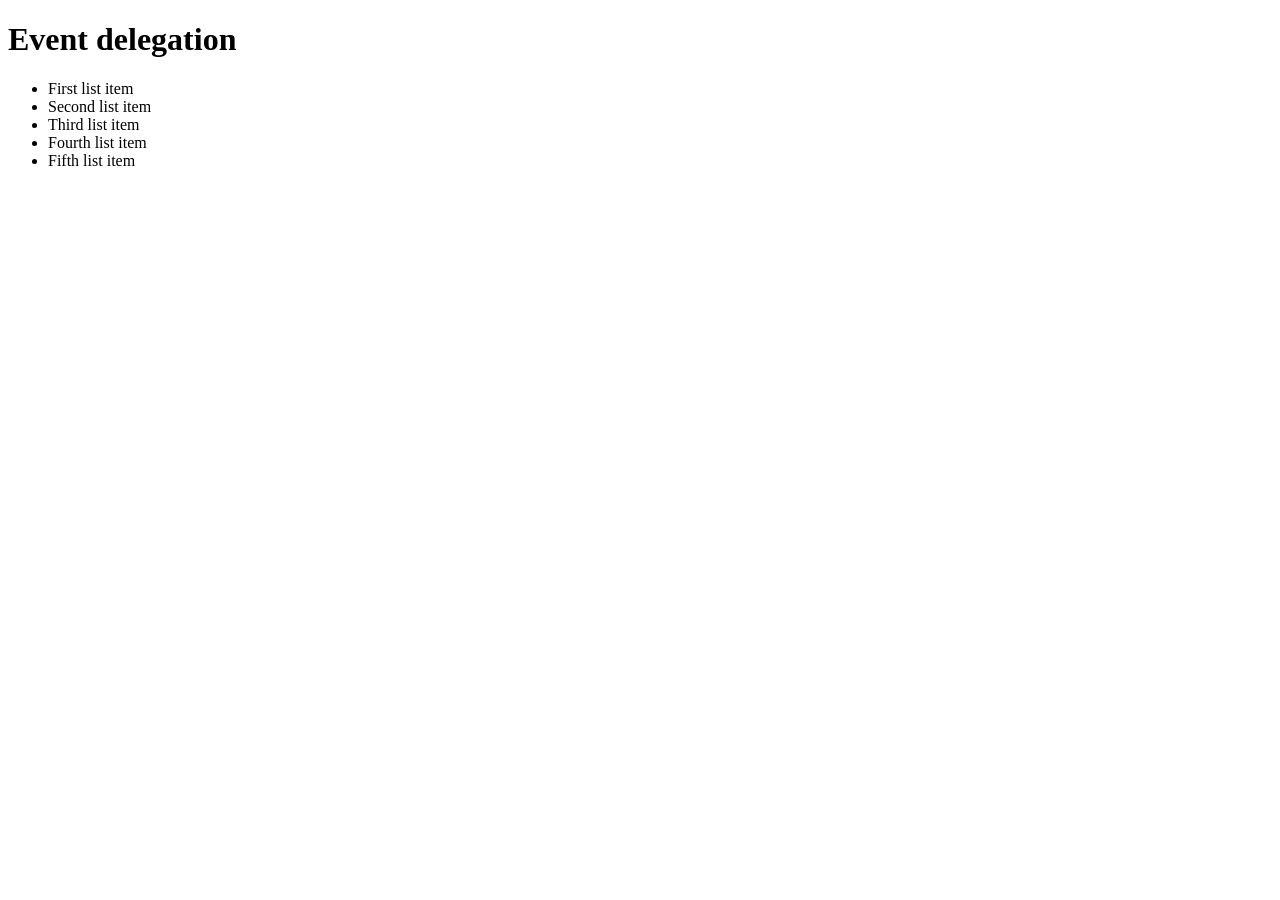
<file: index.html>
<!doctype html>
<html>
<head>
    <meta charset="utf-8">
    <link rel="stylesheet" href="style.css">
</head>
<body>
<div id="app">
    <h1>Event delegation</h1>
    <ul id="theList">
        <li>First list item</li>
        <li>Second list item</li>
        <li>Third list item</li>
        <li>Fourth list item</li>
        <li>Fifth list item</li>
    </ul>
</div>
<script src="app.js"></script>
</body>
</html>
</file>
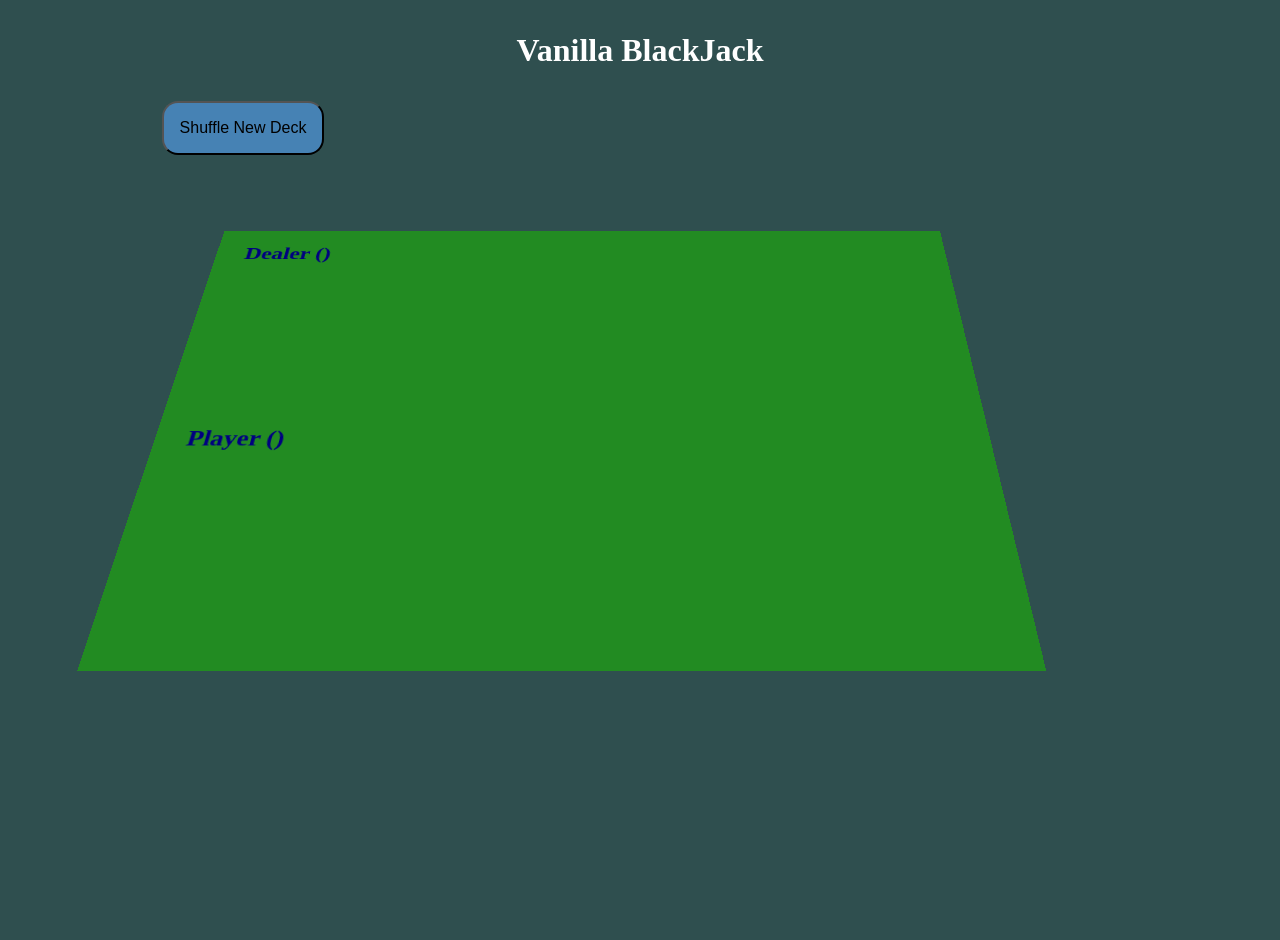
<file: blackJack/index.html>
<!DOCTYPE html>
<html>
<head>
    <meta charset="utf-8">
    <title>Vanilla BlackJack</title>
    <link rel="stylesheet" type="text/css" href="./styles.css">
</head>
<body>
<h1>Vanilla BlackJack</h1>
<button id="new-game">Shuffle New Deck</button>
<div class="game-container">
    <div id="game-area">
        <div id="dealer-area">
            <h2>Dealer (<span id="dealer-number"></span>)</h2>
            <div id="dealer-cards">
                <!-- Cards will appear here. -->
            </div>
        </div>
        <div id="player-area">
            <h2>
                Player (<span id="player-number"></span>)
                <span id="announcement"></span>
            </h2>
            <div id="player-cards">
                <!-- Cards will appear here. -->
            </div>
        </div>
    </div>
    <div id="action-area">
        <button id="next-hand" style="display:none;">Next Hand</button>
        <button id="hit-me" style="display:none;">Hit me</button>
        <button id="stay" style="display:none;">I'll stay</button>
    </div>
</div>
<script type="text/javascript" src="./app.js"></script>
</body>
</html>
</file>
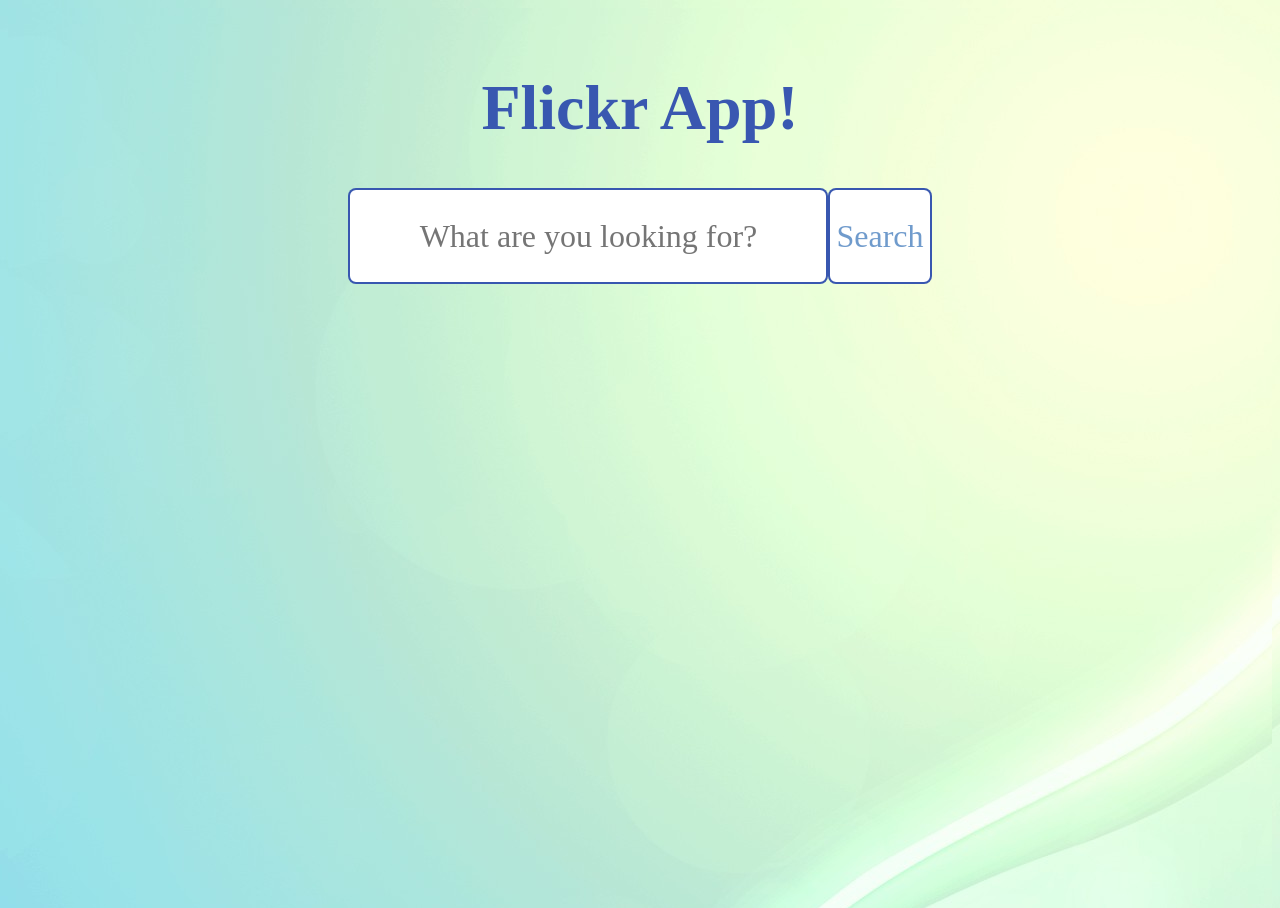
<file: flickr-project/index.html>
<html>

<head>
    <meta charset="utf-8">
    <title>Flickr App</title>
    <link rel="stylesheet" href="styles.css">
</head>

<body>
<div id="app">
    <h1>Flickr App!</h1>
    <div class="main-app">
        <form class="search-form">
            <input type="text" class="searchTerm" placeholder="What are you looking for?">
            <button type="submit" class="get-results-button">Search</button>
        </form>
        <div class="results">
            <!-- the content diplayed here will be generated by DOM operations :) -->
        </div>
    </div>
</div>
<script src="app.js"></script>
</body>

</html>
</file>
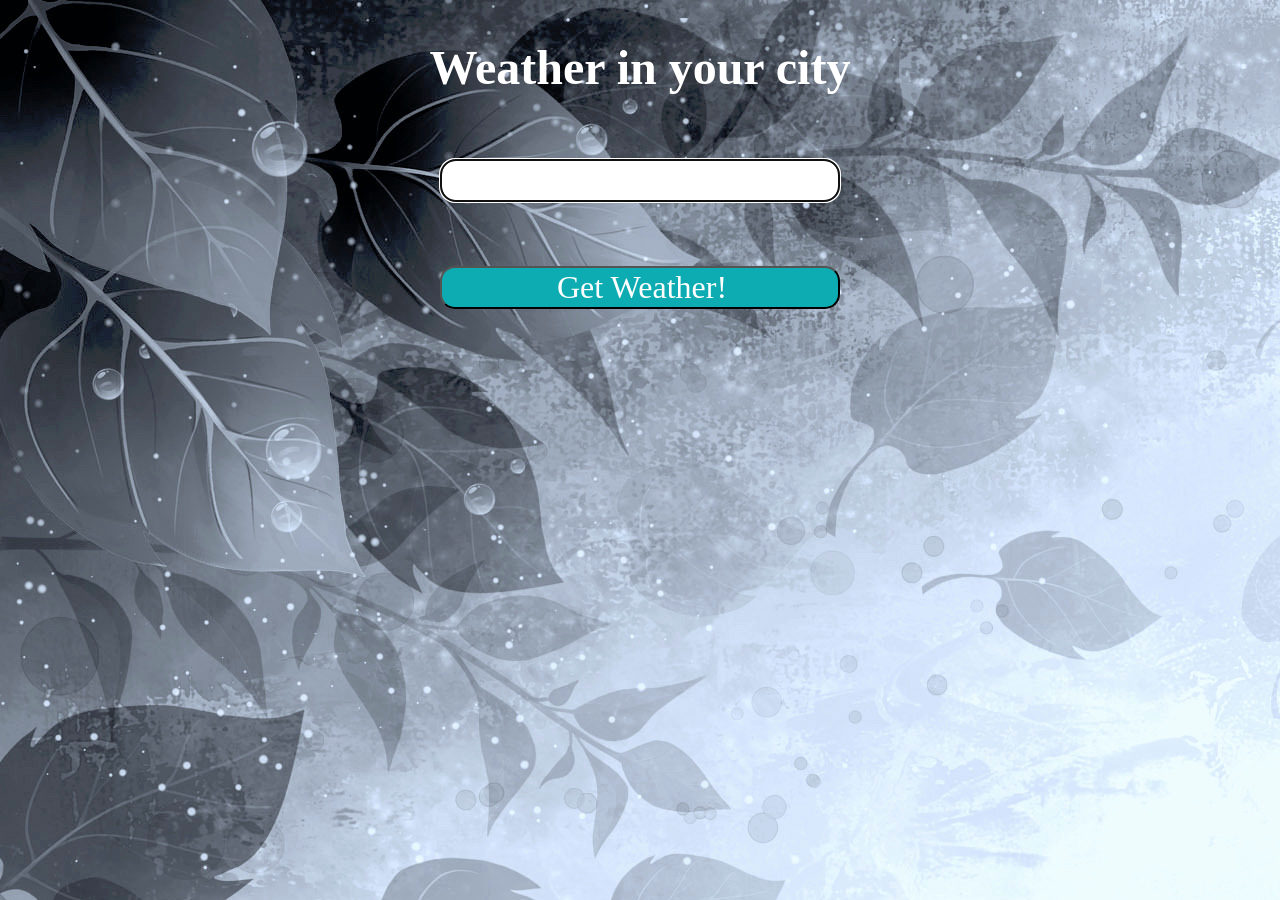
<file: weather_project/index.html>
<!doctype html>
<html>
<head>
    <meta charset="utf-8">
    <title>Weather App</title>
    <link rel="stylesheet" href="style.css">
</head>
<body>
<div id="app">
    <h1>Weather in your city</h1>
    <div class="main-app">
        <form class="city-form">
            <input type="text" class="city-input">
            <button type="submit" class="get-weather-button">Get Weather!</button>
        </form>
        <div class="city-weather">
            <!-- the content diplayed here will be generated by DOM operations :) -->
        </div>
        <!--<img src="search.png" alt="search" style="width:150px;height:150px;">-->
    </div>
</div>
<script src="app.js"></script>
</body>
</html>
</file>
<file: style.css>
.red {
    color: red;
}
</file>
<file: blackJack/styles.css>
body {
    height: 100vh;
    background: DarkSlateGray ;
}

h1 {
    margin: 2rem;
    text-align: center;
    color: white;
    font-family: fantasy;
}

h2 {
    font-family: fantasy;
    font-size: 26px;
    color: Navy;
}

.game-container {
    display: flex;
    flex-flow: row nowrap;
    align-items: center;
    perspective: 1000px;
}

#game-area{
    z-index: 1;
    width: 85%;
    transform: rotateX(35deg);
    padding: 0 2rem 2rem 2rem;
    background: ForestGreen;
}

#dealer-area {
    margin-bottom: 2rem;
}

#dealer-cards {
    transform: translateY(-40px);
    display: flex;
    justify-content: center;
    height: 168px;
}

#player-area #announcement {
    margin-left: 25%;
}

#player-cards {
    display: flex;
    justify-content: center;
    height: 168px;
}

#action-area {
    z-index: 10;
    width: 15%;
    display: flex;
    flex-direction: column;
}

#next-hand, #hit-me {
    margin-bottom: 3rem;
}

button {
    background: SteelBlue;
    padding: 1rem;
    font-size: 1rem;
    border-radius: 1rem;
    outline: none;
}

img {
    width: 130px;
    height: 190px;
}

@media (min-width: 1200px) {
    body {
        padding: 0 12%;
    }
}
</file>
<file: flickr-project/styles.css>
html, body{
    box-sizing: border-box;
    background-image: url("lightBackground.jpg");
    height: 100%;
    font-family: "Yuppy SC";
}

#app h1 {
    display:flex;
    justify-content: center;
    font-size: 4em;
    padding-top: 5%;
    color:rgba(53, 84, 175, 0.98);
}

.main-app {
    display:flex;
    justify-content: center;
    align-items: center;
    flex-flow: column;
}

.main-app form {
    margin-bottom:5%;
}

.search-form {
    display:flex;
    justify-content: center;
    flex-wrap: wrap;
}
.searchTerm {
    color:rgba(25, 93, 173, 0.62);
    text-align: center;
    width:15em;
    height:3em;
    font-size: 2em;
    border: 2px solid rgba(53, 84, 175, 0.98);
    font-family: Papyrus;
    border-radius: 8px;
}

.get-results-button {
    color:rgba(25, 93, 173, 0.62);
    border: 2px solid rgba(53, 84, 175, 0.98);
    background-color: white;
    font-size: 2em;
    font-family: Papyrus;
    border-radius: 8px;
}

.get-results-button:hover {
    background-color: #4CAF50; /* Green */
    color: white;
}

.results {
    display: flex;
    justify-content: space-around;
    flex-wrap: wrap;
}
.results img{
    border:2px solid white;
}
</file>
<file: weather_project/style.css>
html {
    box-sizing: border-box;
}
*, *::before, *::after {
    box-sizing: inherit;
}

body {
    display: flex;
    justify-content: center;
    background-image: url("background.jpg")

}


h1 {
    display: flex;
    justify-content: center;
    font-family: 'Platino', cursive;
    font-size: 3rem;
    color: white;
}

.city-form {
    display: grid;
    margin: auto;
    padding: 2rem;
}

.city-input {
    margin-bottom: 4rem;
    margin-left: 6rem;
    margin-right: 6rem;
    text-align: center;
    font-size: 2rem;
    font-family: 'SansSerif', coursive;
    padding-left: 10px;
    border-radius: 15px;
}

.get-weather-button {
    background-color: rgb(12, 172, 178);
    color: white;
    margin-bottom: 4rem;
    margin-left: 6rem;
    margin-right: 6rem;
    text-align: center;
    font-size: 2rem;
    font-family: 'SansSerif', coursive;
    padding-left: 10px;
    border-radius: 15px;
}

.get-weather-button:hover {
    background-color: #4CAF50; /* Green */
    color: white;
}


.box {
    height: 30px;
    width: 800px;
    display: flex;
    justify-content: center;
    align-items: center;
    margin: auto;
}

.city-weather {
    color: white;
    text-shadow: 4px 4px 5px darkblue;
    text-align: center;
    font-size: 2rem;
    font-family: 'Platino', coursive;
    width: 100%;
    height: 100%;

}
</file>
